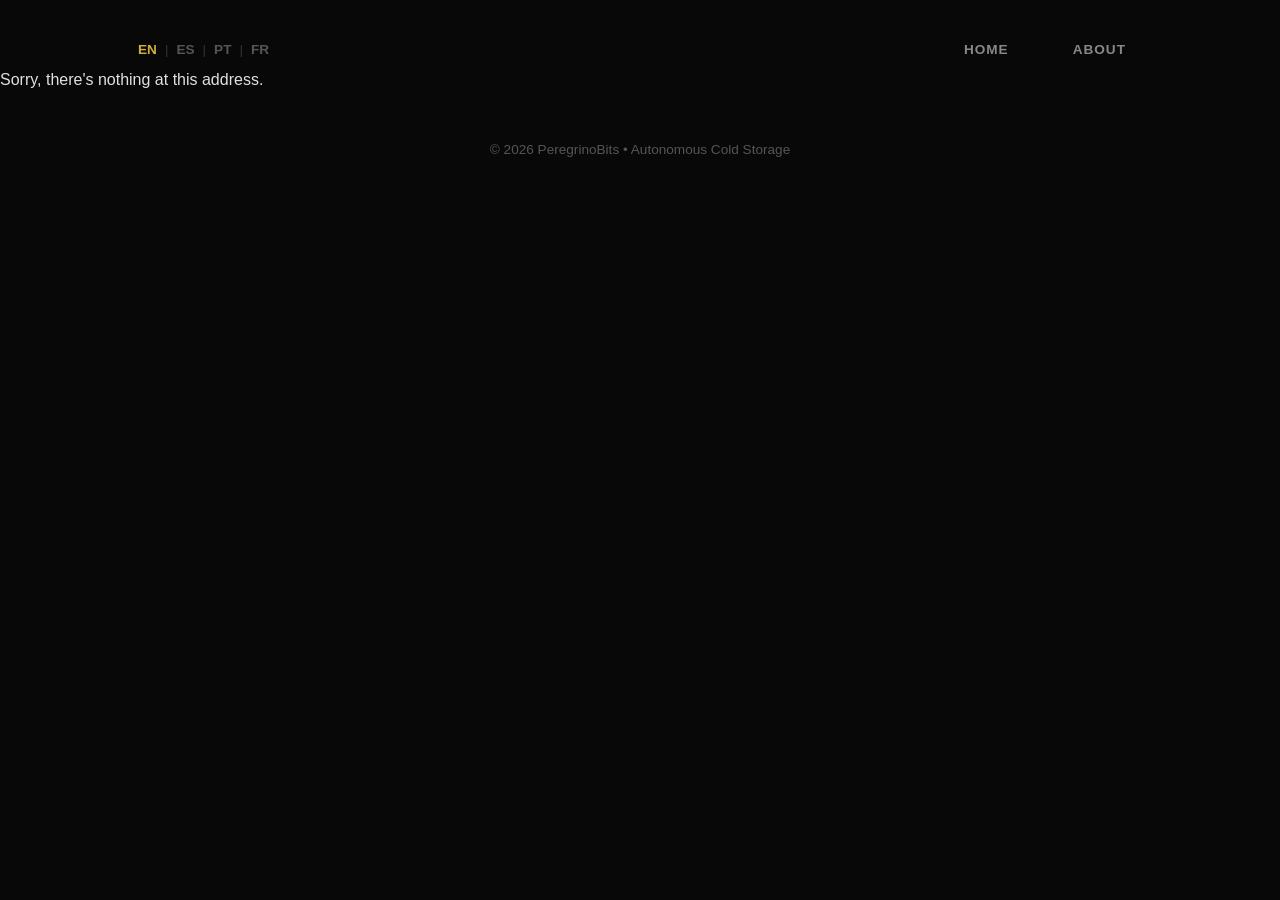
<file: index.html>
<!DOCTYPE html>
<html lang="en">

<head>
    <meta charset="utf-8" />
    <meta name="viewport" content="width=device-width, initial-scale=1.0" />

    <title>PeregrinoBits | Camino de Santiago Bitcoin Cold Storage</title>
    <meta name="description" content="A limited edition of 100 hand-numbered physical Bitcoin wallets bridging the Camino de Santiago with self-custody. Non-electronic cold storage built on Ballet, shipped with a zero balance." />
    <link rel="canonical" href="https://peregrinobits.com/" />
    <meta property="og:url" content="https://peregrinobits.com/" />

    <meta property="og:type" content="website" />
    <meta property="og:site_name" content="PeregrinoBits" />
    <meta property="og:title" content="PeregrinoBits | Camino de Santiago Bitcoin Cold Storage" />
    <meta property="og:description" content="A limited edition of 100 hand-numbered physical Bitcoin wallets bridging the Camino de Santiago with self-custody." />
    <meta property="og:image" content="https://peregrinobits.com/images/limited-full.jpg" />
    <meta name="twitter:card" content="summary_large_image" />

    <base href="/" />
    <link rel="stylesheet" href="css/bootstrap/bootstrap.min.css" />
    <link rel="stylesheet" href="css/app.css" />
    <link rel="icon" type="image/png" href="favicon.png" />
    <link href="PeregrinoBitsWebsite.styles.css" rel="stylesheet" />
</head>

<body>
    <div id="app">
        <!-- Static fallback. Blazor replaces all of this the moment it loads, so
             visitors only glimpse it on a slow connection - but it is the only
             thing a search engine can read, since the real page is rendered in
             WebAssembly. Keep it in step with the English copy in Pages/Home.razor. -->
        <div class="page-wrapper text-block">
            <h1>PeregrinoBits</h1>
            <p><strong>Tus llaves. Tu camino.</strong> An ancient path. A modern standard.</p>

            <p>Bridging the spirit of the Camino de Santiago pilgrimage with modern financial
                sovereignty. A limited physical Bitcoin cold storage release, built on Ballet's
                proven, non-electronic physical wallet architecture: no battery, no screen,
                nothing to charge.</p>

            <h2>Two unique editions</h2>
            <p><strong>Limited Edition</strong>: strictly limited to 100 units worldwide, each
                sequentially hand-numbered in archival gold metallic ink and hand-sealed in a
                presentation envelope with a commemorative Certificate of Authenticity and a
                custom wax stamp.</p>
            <p><strong>Peregrino Edition</strong>: never sold online. Carried on foot along the
                Camino and given to pilgrims met along the way, inscribed with “Ultreia” in place
                of a serial number.</p>

            <p>Every card ships completely unloaded, with a zero balance, for trustless
                self-custody and zero regulatory friction.</p>

            <p>
                <a href="/about">About the project</a>
            </p>
        </div>
    </div>

    <div id="blazor-error-ui">
        An unhandled error has occurred.
        <a href="" class="reload">Reload</a>
        <a class="dismiss">🗙</a>
    </div>
    <script>
        // Language preference: a previously chosen one wins, otherwise the
        // browser's own setting. Storage can throw in private mode, so it is
        // always guarded.
        window.peregrinoBits = {
            supported: ["EN", "ES", "PT", "FR"],
            pickLanguage: function () {
                try {
                    var saved = localStorage.getItem("pb-lang");
                    if (saved && this.supported.indexOf(saved) >= 0) {
                        return saved;
                    }
                } catch (e) { /* private mode or blocked storage */ }

                var tags = (navigator.languages && navigator.languages.length)
                    ? navigator.languages
                    : [navigator.language || "en"];

                for (var i = 0; i < tags.length; i++) {
                    var code = String(tags[i]).slice(0, 2).toUpperCase();
                    if (this.supported.indexOf(code) >= 0) {
                        return code;
                    }
                }
                return "EN";
            },
            rememberLanguage: function (lang) {
                try {
                    localStorage.setItem("pb-lang", lang);
                } catch (e) { /* nothing to do - the toggle still works */ }
            }
        };
    </script>
    <script src="_framework/blazor.webassembly.js"></script>
</body>

</html>
</file>
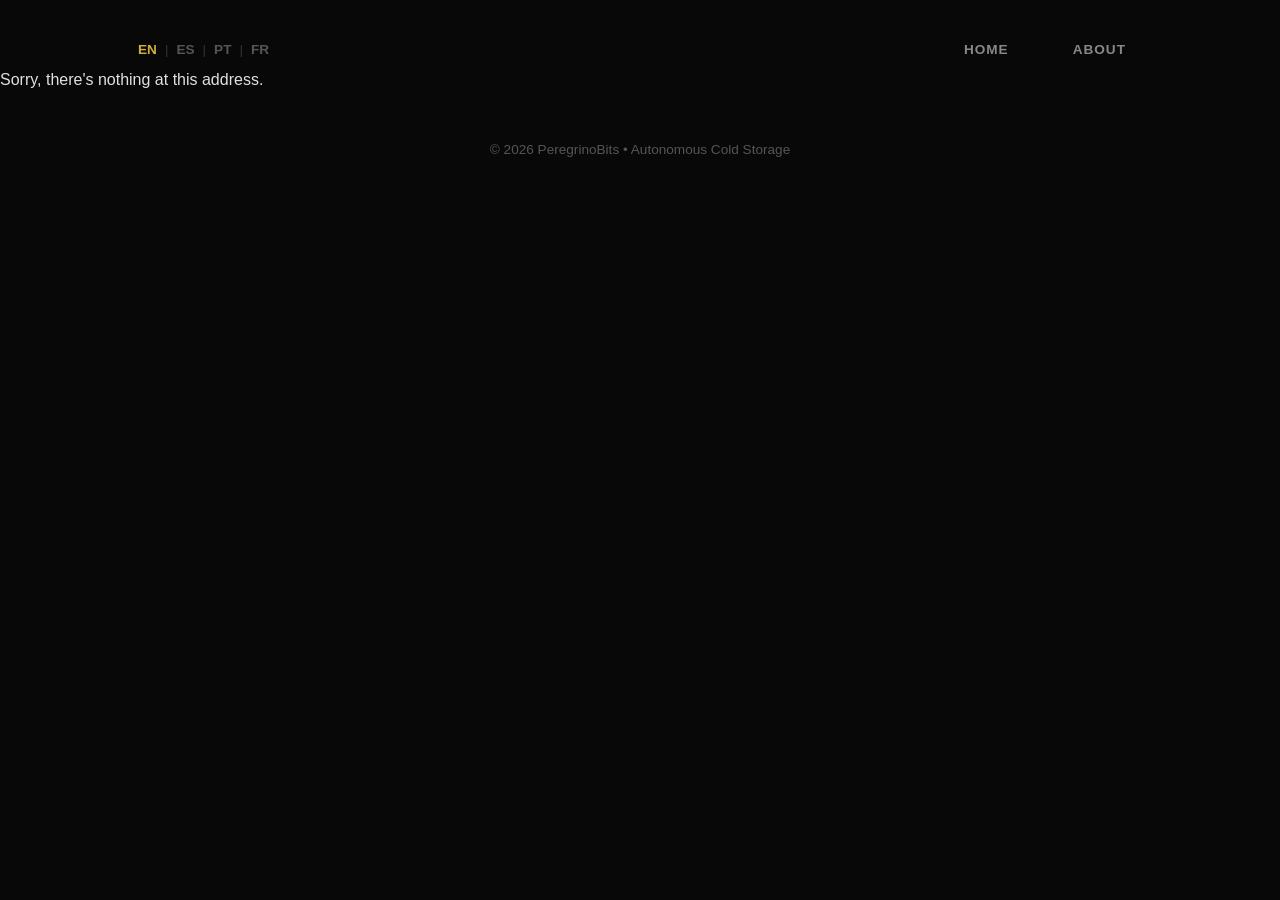
<file: about/index.html>
<!DOCTYPE html>
<html lang="en">

<head>
    <meta charset="utf-8" />
    <meta name="viewport" content="width=device-width, initial-scale=1.0" />

    <title>About the Project | PeregrinoBits</title>
    <meta name="description" content="Why PeregrinoBits exists: promoting cryptocurrency literacy and self-custody, and carrying hand-made physical Bitcoin keepsakes on foot along the Camino de Santiago." />
    <link rel="canonical" href="https://peregrinobits.com/about/" />
    <meta property="og:url" content="https://peregrinobits.com/about/" />

    <meta property="og:type" content="article" />
    <meta property="og:site_name" content="PeregrinoBits" />
    <meta property="og:title" content="About the Project | PeregrinoBits" />
    <meta property="og:description" content="Promoting cryptocurrency literacy and self-custody, and connecting the borderless ethos of Bitcoin with the Camino de Santiago." />
    <meta property="og:image" content="https://peregrinobits.com/images/limited-full.jpg" />
    <meta name="twitter:card" content="summary_large_image" />

    <!-- Stays "/" so the framework and asset paths resolve from the site root. -->
    <base href="/" />
    <link rel="stylesheet" href="css/bootstrap/bootstrap.min.css" />
    <link rel="stylesheet" href="css/app.css" />
    <link rel="icon" type="image/png" href="favicon.png" />
    <link href="PeregrinoBitsWebsite.styles.css" rel="stylesheet" />
</head>

<body>
    <div id="app">
        <!-- Static fallback, replaced by Blazor on load. Mirrors the English copy
             in Pages/About.razor. This file exists so /about returns 200 rather
             than falling through to 404.html, which search engines will not index. -->
        <div class="page-wrapper text-block">
            <h1>About the Project</h1>

            <p>PeregrinoBits was established with a core mission: to promote cryptocurrency
                literacy and champion the principles of financial self-sufficiency. In an
                increasingly digital world, true sovereignty still relies on the fundamental
                ability to hold your own keys.</p>

            <p>By utilizing physical, non-electronic cold storage, this initiative aims to
                demystify self-custody. It transforms abstract digital concepts into tangible,
                secure assets that anyone can understand and physically hold.</p>

            <p>Beyond the hardware, this project is designed to bridge the gap between global,
                virtual networks and physical, real-world communities. By carrying the Peregrino
                Edition by foot along the Camino de Santiago trail and giving it directly to
                fellow pilgrims, PeregrinoBits connects the decentralized, borderless ethos of
                Bitcoin with the shared endurance and human connection of the ancient
                pilgrimage.</p>

            <p>
                <a href="mailto:contact@peregrinobits.com">Contact the Project</a> ·
                <a href="/">PeregrinoBits home</a>
            </p>
        </div>
    </div>

    <div id="blazor-error-ui">
        An unhandled error has occurred.
        <a href="" class="reload">Reload</a>
        <a class="dismiss">🗙</a>
    </div>
    <script>
        // Language preference: a previously chosen one wins, otherwise the
        // browser's own setting. Storage can throw in private mode, so it is
        // always guarded.
        window.peregrinoBits = {
            supported: ["EN", "ES", "PT", "FR"],
            pickLanguage: function () {
                try {
                    var saved = localStorage.getItem("pb-lang");
                    if (saved && this.supported.indexOf(saved) >= 0) {
                        return saved;
                    }
                } catch (e) { /* private mode or blocked storage */ }

                var tags = (navigator.languages && navigator.languages.length)
                    ? navigator.languages
                    : [navigator.language || "en"];

                for (var i = 0; i < tags.length; i++) {
                    var code = String(tags[i]).slice(0, 2).toUpperCase();
                    if (this.supported.indexOf(code) >= 0) {
                        return code;
                    }
                }
                return "EN";
            },
            rememberLanguage: function (lang) {
                try {
                    localStorage.setItem("pb-lang", lang);
                } catch (e) { /* nothing to do - the toggle still works */ }
            }
        };
    </script>
    <script src="_framework/blazor.webassembly.js"></script>
</body>

</html>
</file>
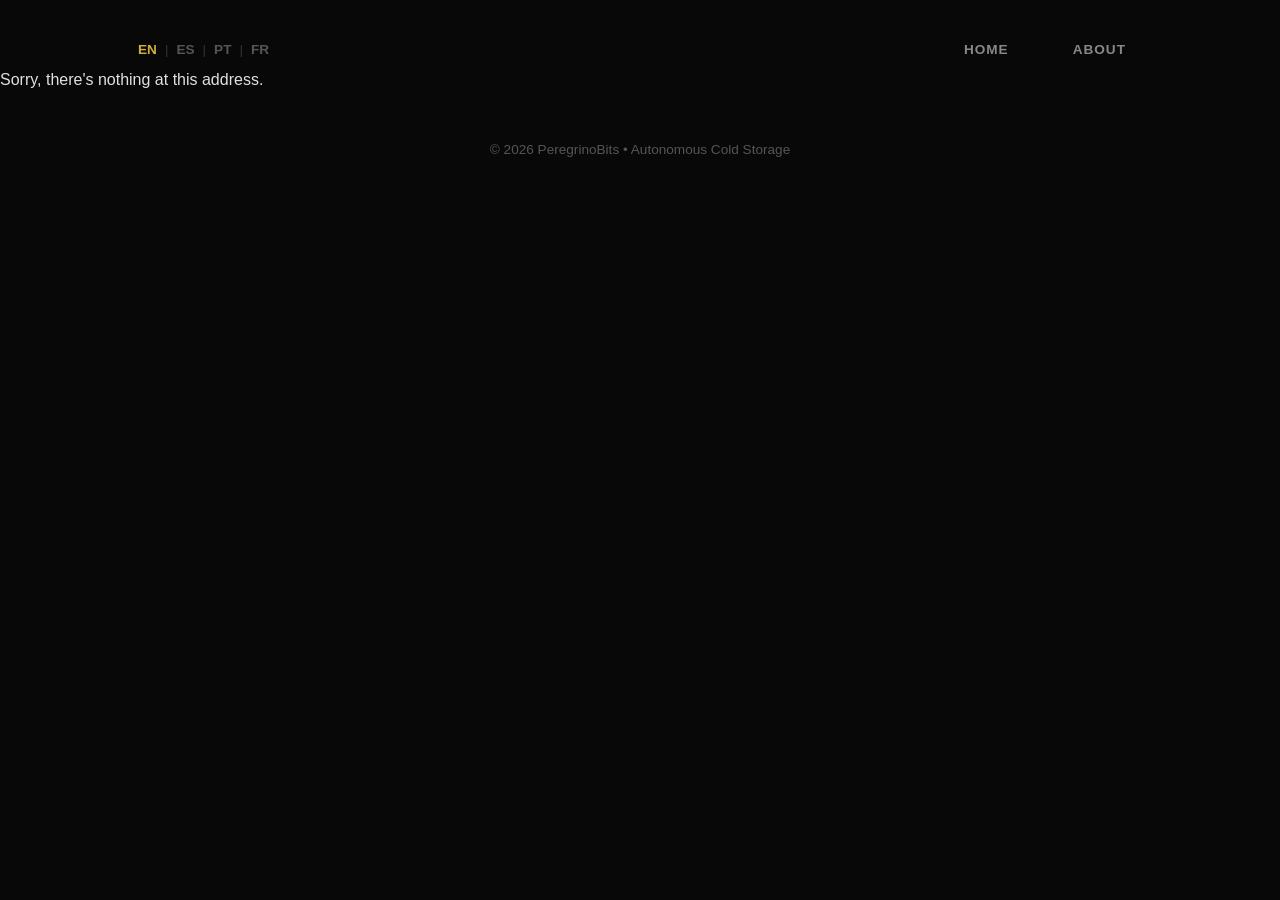
<file: ultreia/index.html>
<!DOCTYPE html>
<html lang="en">

<head>
    <meta charset="utf-8" />
    <meta name="viewport" content="width=device-width, initial-scale=1.0" />

    <title>Peregrino Edition | PeregrinoBits</title>
    <meta name="description" content="The Peregrino Edition is never sold at any price. Hand-made Camino de Santiago keepsakes carried on foot and given to pilgrims met along the way." />
    <link rel="canonical" href="https://peregrinobits.com/ultreia/" />

    <meta property="og:type" content="article" />
    <meta property="og:site_name" content="PeregrinoBits" />
    <meta property="og:title" content="Peregrino Edition | PeregrinoBits" />
    <meta property="og:url" content="https://peregrinobits.com/ultreia/" />
    <meta property="og:description" content="A small run of hand-made Camino keepsakes, carried on foot and given to pilgrims met along the way. Not sold anywhere, at any price." />
    <meta property="og:image" content="https://peregrinobits.com/images/peregrino-full.jpg" />
    <meta name="twitter:card" content="summary_large_image" />

    <!-- Stays "/" so the framework and asset paths resolve from the site root. -->
    <base href="/" />
    <link rel="stylesheet" href="css/bootstrap/bootstrap.min.css" />
    <link rel="stylesheet" href="css/app.css" />
    <link rel="icon" type="image/png" href="favicon.png" />
    <link href="PeregrinoBitsWebsite.styles.css" rel="stylesheet" />
</head>

<body>
    <div id="app">
        <!-- Static fallback, replaced by Blazor on load. Mirrors the English copy
             in Pages/Ultreia.razor. This file exists so /ultreia returns 200 rather
             than falling through to 404.html, which search engines will not index. -->
        <div class="page-wrapper text-block">
            <p>Not for sale</p>
            <h1>Ultreia</h1>
            <p>THE CARDS YOU CANNOT BUY</p>

            <p>A small run of hand-made Camino keepsakes, carried on foot and given to
                pilgrims met along the way. They are not sold anywhere, at any price. The
                only way to get one is to be out there on the Camino.</p>

            <h2>What it is</h2>

            <p>A credit-card-sized keepsake with the journey to Santiago de Compostela
                painted across it, inspired by my experience on the trail.</p>

            <p>Where the numbered edition carries a serial number, these carry the word
                Ultreia, the traditional pilgrim greeting, meaning &ldquo;onward&rdquo; or
                &ldquo;keep going further&rdquo;. Each one is finished by hand and comes in
                a wax-stamped envelope.</p>

            <p>It is also a working Bitcoin wallet. There is no battery, no screen and
                nothing to charge. It ships empty and stays empty unless you choose to put
                something on it; nobody is handing out money here. If you never touch that
                part of it, it is still a nice keepsake to carry home.</p>

            <h2>Why</h2>

            <p>I walked the Camino Portugu&eacute;s earlier this year with my daughter. You
                carry what you need on your back, you follow a yellow arrow, and nobody can
                walk it for you. That is the same bargain Bitcoin asks of you: your keys,
                your responsibility, your road. Several times I got lost along the way, but
                there was always a fellow traveler to help me find my way back to the trail.
                That felt worth making something about. I am heading back out next summer
                with a pocketful of these.</p>

            <h2>Carry some</h2>

            <p>I can only cover one route at a time. If you are heading out on the Camino
                this coming year (the Franc&eacute;s, the Norte, the Primitivo, the
                Ingl&eacute;s, the V&iacute;a de la Plata, the Portugu&eacute;s, anywhere
                along the Camino) on foot or by bike, and you would enjoy giving a few of
                these away, I would like to hear from you.</p>

            <ul>
                <li>I mail you three or four before you leave. No cost to you.</li>
                <li>You give them to whoever you like. Someone having a hard day, someone
                    you share a meal with, whoever it is.</li>
                <li>That is the whole arrangement. Nothing to sell, no obligation to report
                    back.</li>
            </ul>

            <p>Tell me which route, roughly when, and whether you have walked before. I will
                confirm whether I have cards left, then follow up about six to eight weeks
                before your start date to arrange posting.</p>

            <p>
                <a href="mailto:contact@peregrinobits.com">Email me</a>
            </p>

            <p>A separate numbered edition is offered for sale to collectors, which is what
                helps pay for these. <a href="/">More about the project</a></p>
        </div>
    </div>

    <div id="blazor-error-ui">
        An unhandled error has occurred.
        <a href="" class="reload">Reload</a>
        <a class="dismiss">🗙</a>
    </div>
    <script>
        // Language preference: a previously chosen one wins, otherwise the
        // browser's own setting. Storage can throw in private mode, so it is
        // always guarded.
        window.peregrinoBits = {
            supported: ["EN", "ES", "PT", "FR"],
            pickLanguage: function () {
                try {
                    var saved = localStorage.getItem("pb-lang");
                    if (saved && this.supported.indexOf(saved) >= 0) {
                        return saved;
                    }
                } catch (e) { /* private mode or blocked storage */ }

                var tags = (navigator.languages && navigator.languages.length)
                    ? navigator.languages
                    : [navigator.language || "en"];

                for (var i = 0; i < tags.length; i++) {
                    var code = String(tags[i]).slice(0, 2).toUpperCase();
                    if (this.supported.indexOf(code) >= 0) {
                        return code;
                    }
                }
                return "EN";
            },
            rememberLanguage: function (lang) {
                try {
                    localStorage.setItem("pb-lang", lang);
                } catch (e) { /* nothing to do - the toggle still works */ }
            }
        };
    </script>
    <script src="_framework/blazor.webassembly.js"></script>
</body>

</html>
</file>
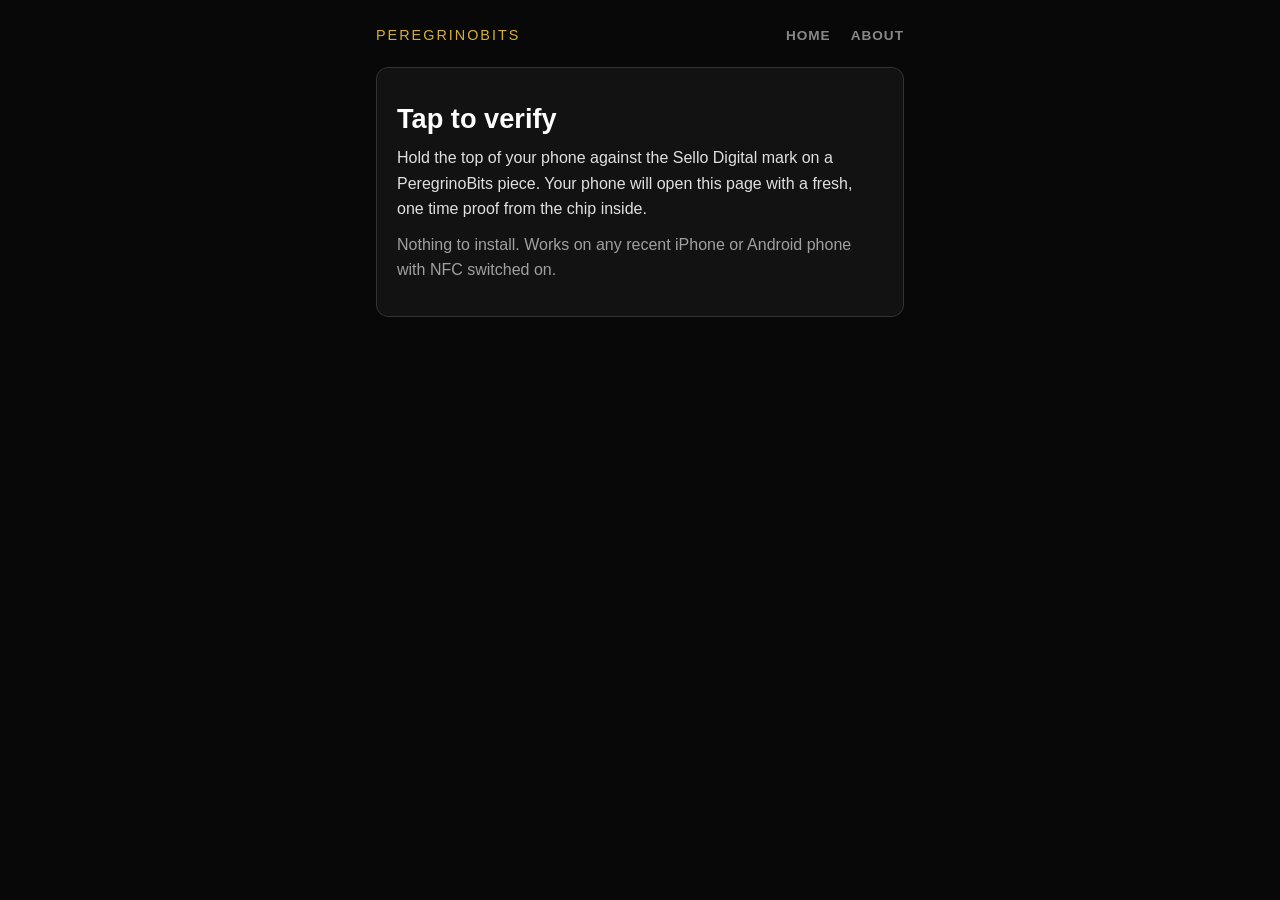
<file: verify/index.html>
<!DOCTYPE html>
<html lang="en">

<head>
    <meta charset="utf-8" />
    <meta name="viewport" content="width=device-width, initial-scale=1.0" />
    <title>Verify | PeregrinoBits</title>
    <meta name="description" content="Tap the mark on a PeregrinoBits piece with your phone to confirm it is genuine and see its live Bitcoin balance." />
    <!-- Tap links are one time use, so there is nothing here worth indexing or leaking. -->
    <meta name="robots" content="noindex" />
    <meta name="referrer" content="no-referrer" />
    <link rel="icon" type="image/png" href="/favicon.png" />
    <link rel="stylesheet" href="/verify/verify.css" />
</head>

<body>
    <main class="verify-wrapper">
        <header class="top">
            <a class="brand" href="/">PeregrinoBits</a>
            <nav class="nav-links" aria-label="Site">
                <a href="/">Home</a>
                <a href="/about">About</a>
            </nav>
        </header>

        <!-- Exactly one of these panels is shown at a time by verify.js -->

        <section id="state-idle" class="panel" hidden>
            <h1>Tap to verify</h1>
            <p>Hold the top of your phone against the Sello Digital mark on a PeregrinoBits piece.
                Your phone will open this page with a fresh, one time proof from the chip inside.</p>
            <p class="muted">Nothing to install. Works on any recent iPhone or Android phone with NFC switched on.</p>
        </section>

        <section id="state-checking" class="panel" hidden>
            <div class="spinner" aria-hidden="true"></div>
            <h1>Checking the chip</h1>
            <p class="muted">One moment.</p>
        </section>

        <section id="state-verified" class="panel" hidden>
            <div id="verified-seal" class="seal seal-good">Verified genuine</div>
            <p id="item-kind" class="item-kind" hidden></p>
            <h1 id="coin-title"></h1>
            <p id="coin-subtitle" class="muted"></p>

            <img id="coin-image" class="coin-photo" alt="" hidden />
            <img id="coin-image-2" class="coin-photo" alt="" hidden />
            <p id="item-note" class="item-note" hidden></p>

            <dl class="facts">
                <div><dt>Serial</dt><dd id="fact-serial"></dd></div>
                <div id="row-maker" hidden><dt>Ballet serial</dt><dd id="fact-maker"></dd></div>
                <div><dt>Series</dt><dd id="fact-series"></dd></div>
                <div><dt>Number</dt><dd id="fact-number"></dd></div>
                <div><dt>Chip tap counter</dt><dd id="fact-taps"></dd></div>
            </dl>

            <h2 id="funding-heading">Bitcoin</h2>
            <div id="funding" class="funding funding-loading">Looking up the balance</div>
            <dl class="facts">
                <div><dt>Balance</dt><dd id="bal-current">...</dd></div>
                <div><dt>Total received</dt><dd id="bal-received">...</dd></div>
                <div><dt>Total sent</dt><dd id="bal-sent">...</dd></div>
            </dl>
            <p class="address-line">
                <span class="muted">Address</span>
                <a id="address-link" target="_blank" rel="noopener noreferrer"></a>
            </p>

            <p class="fineprint">This proof came from the chip a moment ago and cannot be reused.
                Only trust a result you got by tapping it yourself. A screenshot or a
                forwarded link proves nothing.</p>
        </section>

        <section id="state-stale" class="panel" hidden>
            <div class="seal seal-warn">Link already used</div>
            <h1>Tap again</h1>
            <p>Each tap makes a proof that works once. This one has been used already, which is
                what happens when a link is reloaded, copied or forwarded.</p>
            <p class="muted">If someone sent you this link as proof that a piece is real, ask to tap it yourself.</p>
        </section>

        <section id="state-revoked" class="panel" hidden>
            <div class="seal seal-bad">Revoked</div>
            <h1>This one has been revoked</h1>
            <p>The chip is one of ours, but <strong id="revoked-serial"></strong> has been
                marked as revoked in our registry. Please get in touch before buying or accepting it.</p>
        </section>

        <section id="state-invalid" class="panel" hidden>
            <div class="seal seal-bad">Not verified</div>
            <h1>We could not verify this</h1>
            <p>This link did not come from a genuine PeregrinoBits chip, or it was altered on the way.</p>
            <p class="muted">Try tapping once more. If it fails again, treat it as suspect.</p>
        </section>

        <section id="state-error" class="panel" hidden>
            <div class="seal seal-warn">Try again</div>
            <h1>The verification service did not answer</h1>
            <p>This says nothing about what you are holding. Check your connection and tap again in a minute.</p>
        </section>
    </main>

    <script src="/verify/config.js"></script>
    <script src="/verify/verify.js"></script>
</body>

</html>
</file>
<file: css/app.css>
/* Base Page Reset */
body {
    background-color: #080808;
    color: #e0e0e0;
    margin: 0;
    font-family: -apple-system, BlinkMacSystemFont, "Segoe UI", Roboto, sans-serif;
}

.landing-wrapper {
    max-width: 1100px;
    margin: 0 auto;
    padding: 3rem 1.5rem;
}

/* Hero Section: Responsive Flexbox */
.hero-section {
    display: flex;
    flex-direction: row;
    align-items: center;
    gap: 3rem;
    margin-bottom: 4rem;
}

.hero-logo-container {
    flex: 1;
    max-width: 420px;
}

.hero-logo {
    width: 100%;
    height: auto;
    border-radius: 12px;
    box-shadow: 0 10px 30px rgba(0, 0, 0, 0.8);
}

.hero-text-container {
    flex: 1.2;
}

.badge {
    background-color: #1f1f1f;
    color: #d4af37;
    font-size: 0.85rem;
    padding: 0.35rem 0.8rem;
    border-radius: 20px;
    border: 1px solid #333;
    letter-spacing: 1px;
    text-transform: uppercase;
}

.main-title {
    font-size: 2.8rem;
    margin: 1rem 0 0.2rem 0;
    color: #ffffff;
    font-weight: 700;
    border: none;         /* Add this to kill the box */
    outline: none;        /* Add this to kill the box */
    box-shadow: none;     /* Add this to kill the box */
}

.tagline {
    color: #d4af37;
    font-size: 0.95rem;
    letter-spacing: 2px;
    margin-bottom: 1.2rem;
}

.description {
    color: #a0a0a0;
    line-height: 1.6;
    font-size: 1.1rem;
    margin-bottom: 2rem;
}

/* Buttons */
.cta-group {
    display: flex;
    flex-wrap: wrap;
    gap: 1rem;
}

.btn {
    padding: 0.8rem 1.6rem;
    border-radius: 6px;
    font-weight: 600;
    text-decoration: none;
    cursor: pointer;
    transition: all 0.2s ease;
}

.btn-primary {
    background-color: #d4af37;
    color: #000;
    border: none;
}

.btn-primary:hover {
    background-color: #f0c435;
}

.btn-outline {
    background: transparent;
    color: #fff;
    border: 1px solid #444;
}

.btn-outline:hover {
    border-color: #d4af37;
    color: #d4af37;
}

/* Specs Container Grid */
.specs-grid {
    display: grid;
    grid-template-columns: repeat(auto-fit, minmax(280px, 1fr));
    gap: 1.5rem;
    margin-top: 2rem;
}

.spec-card {
    background-color: #111111;
    border: 1px solid #222222;
    padding: 2rem;
    border-radius: 10px;
}

.spec-card h3 {
    color: #ffffff;
    margin-top: 0.5rem;
}

.spec-card p {
    color: #888888;
    line-height: 1.5;
    font-size: 0.95rem;
}

.card-icon {
    font-size: 1.8rem;
}

/* Responsive adjustment for mobile screens */
@media (max-width: 768px) {
    .hero-section {
        flex-direction: column;
        text-align: center;
    }
    .cta-group {
        justify-content: center;
    }
}

/* Minimalist Top Navigation */
.top-nav {
    display: flex;
    justify-content: flex-end;
    padding: 2rem 3rem 0 3rem;
    max-width: 1100px;
    margin: 0 auto;
}

.nav-links {
    display: flex;
    gap: 2rem;
}

.nav-link {
    color: #888888;
    text-decoration: none;
    font-weight: 600;
    text-transform: uppercase;
    letter-spacing: 1px;
    font-size: 0.85rem;
    transition: color 0.2s ease;
}

.nav-link:hover {
    color: #d4af37;
}

/* Page Wrappers */
.page-wrapper {
    max-width: 1100px;
    margin: 0 auto;
    padding: 2rem 1.5rem 4rem 1.5rem;
}

.text-block {
    max-width: 800px;
    margin: 0 auto;
}

.text-block h1 {
    color: #ffffff;
    font-size: 2.5rem;
    margin-bottom: 2rem;
}

.text-block p {
    color: #a0a0a0;
    font-size: 1.1rem;
    line-height: 1.8;
    margin-bottom: 1.5rem;
}

/* Disabled Button State */
.disabled-btn {
    background-color: #333333;
    color: #777777;
    cursor: not-allowed;
    border: 1px solid #444444;
}

.disabled-btn:hover {
    background-color: #333333; /* Prevent hover color change */
}

/* Ballet Section */
.ballet-section {
    margin-top: 5rem;
    padding-top: 3rem;
    border-top: 1px solid #222222;
    text-align: center;
}

.ballet-section h2 {
    color: #ffffff;
    margin-bottom: 1rem;
}

.ballet-section p {
    color: #a0a0a0;
    max-width: 700px;
    margin: 0 auto 2rem auto;
    line-height: 1.6;
}

.ballet-links {
    display: flex;
    justify-content: center;
    gap: 1rem;
}

.site-footer {
    text-align: center;
    padding: 2rem;
    color: #555555;
    font-size: 0.85rem;
}

/* Language Toggle */
.top-nav {
    display: flex;
    justify-content: space-between; /* Pushes toggle left, links right */
    align-items: center;
    padding: 2rem 3rem 0 3rem;
    max-width: 1100px;
    margin: 0 auto;
}

.lang-toggle {
    display: flex;
    align-items: center;
    gap: 0.5rem;
}

.btn-lang {
    background: none;
    border: none;
    color: #555555;
    font-size: 0.85rem;
    font-weight: 600;
    cursor: pointer;
    transition: color 0.2s;
    padding: 0;
}

.btn-lang:hover {
    color: #a0a0a0;
}

.btn-lang.active {
    color: #d4af37; /* Gold for the active language */
}

.divider {
    color: #333333;
    font-size: 0.85rem;
}
/* Hide the Blazor error UI by default */
#blazor-error-ui {
    display: none;
    background-color: #1a0606;
    color: #ffcccc;
    bottom: 0;
    left: 0;
    padding: 0.6rem 1.25rem 0.7rem 1.25rem;
    position: fixed;
    width: 100%;
    z-index: 1000;
    border-top: 1px solid #ff0000;
}

#blazor-error-ui .dismiss {
    cursor: pointer;
    position: absolute;
    right: 0.75rem;
    top: 0.5rem;
}
/* Narrow screens: .top-nav is defined twice above, so this has to come last
   to win the cascade. Four language buttons plus the longest nav labels
   (French "Accueil / A propos") need more room than 3rem of side padding
   leaves at 375px. */
@media (max-width: 768px) {
    .top-nav {
        padding: 1.5rem 1rem 0 1rem;
        gap: 1rem;
    }

    .nav-links {
        gap: 1.25rem;
    }

    /* Keep "A propos" on one line rather than breaking after the accent. */
    .nav-link {
        white-space: nowrap;
    }
}
</file>
<file: PeregrinoBitsWebsite.styles.css>
/* /Layout/MainLayout.razor.rz.scp.css */
.page[b-33ykb3jmxs] {
    position: relative;
    display: flex;
    flex-direction: column;
}

main[b-33ykb3jmxs] {
    flex: 1;
}

.sidebar[b-33ykb3jmxs] {
    background-image: linear-gradient(180deg, rgb(5, 39, 103) 0%, #3a0647 70%);
}

.top-row[b-33ykb3jmxs] {
    background-color: #f7f7f7;
    border-bottom: 1px solid #d6d5d5;
    justify-content: flex-end;
    height: 3.5rem;
    display: flex;
    align-items: center;
}

    .top-row[b-33ykb3jmxs]  a, .top-row[b-33ykb3jmxs]  .btn-link {
        white-space: nowrap;
        margin-left: 1.5rem;
        text-decoration: none;
    }

    .top-row[b-33ykb3jmxs]  a:hover, .top-row[b-33ykb3jmxs]  .btn-link:hover {
        text-decoration: underline;
    }

    .top-row[b-33ykb3jmxs]  a:first-child {
        overflow: hidden;
        text-overflow: ellipsis;
    }

@media (max-width: 640.98px) {
    .top-row[b-33ykb3jmxs] {
        justify-content: space-between;
    }

    .top-row[b-33ykb3jmxs]  a, .top-row[b-33ykb3jmxs]  .btn-link {
        margin-left: 0;
    }
}

@media (min-width: 641px) {
    .page[b-33ykb3jmxs] {
        flex-direction: row;
    }

    .sidebar[b-33ykb3jmxs] {
        width: 250px;
        height: 100vh;
        position: sticky;
        top: 0;
    }

    .top-row[b-33ykb3jmxs] {
        position: sticky;
        top: 0;
        z-index: 1;
    }

    .top-row.auth[b-33ykb3jmxs]  a:first-child {
        flex: 1;
        text-align: right;
        width: 0;
    }

    .top-row[b-33ykb3jmxs], article[b-33ykb3jmxs] {
        padding-left: 2rem !important;
        padding-right: 1.5rem !important;
    }
}
</file>
<file: verify/verify.css>
/* Verify page. Standalone on purpose: no Blazor, no Bootstrap, so it opens
   instantly after a tap. Colours match wwwroot/css/app.css on the main site. */
:root {
    --bg: #080808;
    --panel: #121212;
    --line: #333333;
    --text: #e0e0e0;
    --muted: #a0a0a0;
    --gold: #d4af37;
    --good: #58b368;
    --warn: #e0a030;
    --bad: #e05d5d;
}

* { box-sizing: border-box; }

body {
    background-color: var(--bg);
    color: var(--text);
    margin: 0;
    font-family: -apple-system, BlinkMacSystemFont, "Segoe UI", Roboto, sans-serif;
    line-height: 1.6;
}

.verify-wrapper {
    max-width: 560px;
    margin: 0 auto;
    padding: 1.5rem 16px 3rem;
}

.top {
    display: flex;
    justify-content: space-between;
    align-items: center;
    gap: 1rem;
    margin-bottom: 1.25rem;
}

.brand {
    color: var(--gold);
    text-decoration: none;
    letter-spacing: 2px;
    text-transform: uppercase;
    font-size: 0.9rem;
}

/* Same look as .nav-link on the main site. */
.nav-links { display: flex; gap: 1.25rem; }
.nav-links a {
    color: #888888;
    text-decoration: none;
    font-weight: 600;
    text-transform: uppercase;
    letter-spacing: 1px;
    font-size: 0.85rem;
    white-space: nowrap;
    transition: color 0.2s ease;
}
.nav-links a:hover { color: var(--gold); }

.panel {
    background: var(--panel);
    border: 1px solid var(--line);
    border-radius: 12px;
    padding: 1.5rem 1.25rem;
}

h1 { color: #ffffff; font-size: 1.7rem; line-height: 1.25; margin: 0.6rem 0 0.4rem; }
h2 { color: var(--gold); font-size: 0.85rem; letter-spacing: 2px; text-transform: uppercase; margin: 1.75rem 0 0.75rem; }
p { margin: 0.6rem 0; }
.muted { color: var(--muted); }

.seal {
    display: inline-block;
    font-size: 0.8rem;
    letter-spacing: 1.5px;
    text-transform: uppercase;
    padding: 0.3rem 0.8rem;
    border-radius: 20px;
    border: 1px solid currentColor;
}
.seal-good { color: var(--good); }
.seal-warn { color: var(--warn); }
.seal-bad { color: var(--bad); }

.item-kind {
    color: var(--gold);
    font-size: 0.85rem;
    letter-spacing: 2px;
    text-transform: uppercase;
    margin: 1rem 0 0;
}

.item-note {
    color: var(--muted);
    font-size: 0.9rem;
    margin: 0.25rem 0 0.75rem;
}

/* An image with no picture yet takes no space at all. */
.coin-photo[hidden] { display: none; }

.coin-photo {
    display: block;
    width: 100%;
    height: auto;
    border-radius: 10px;
    margin: 1rem 0 0.5rem;
    box-shadow: 0 10px 30px rgba(0, 0, 0, 0.8);
}

.facts { margin: 0.75rem 0 0; }
.facts > div[hidden] { display: none; }
.facts > div {
    display: flex;
    justify-content: space-between;
    gap: 1rem;
    padding: 0.55rem 0;
    border-bottom: 1px solid #222222;
}
.facts dt { color: var(--muted); }
.facts dd { margin: 0; color: #ffffff; text-align: right; font-variant-numeric: tabular-nums; }

.funding {
    border-left: 3px solid var(--line);
    padding: 0.6rem 0.9rem;
    background: #0c0c0c;
    border-radius: 0 8px 8px 0;
}
.funding-intact { border-left-color: var(--good); }
.funding-unfunded { border-left-color: var(--muted); }
.funding-redeemed, .funding-partly-spent { border-left-color: var(--warn); }
.funding-unknown, .funding-loading { color: var(--muted); }

.address-line { margin-top: 1rem; }
.address-line a {
    display: block;
    color: var(--gold);
    font-family: ui-monospace, Consolas, monospace;
    font-size: 0.85rem;
    overflow-wrap: anywhere;
}

.fineprint {
    color: var(--muted);
    font-size: 0.85rem;
    margin-top: 1.5rem;
    padding-top: 1rem;
    border-top: 1px solid #222222;
}

.spinner {
    width: 34px;
    height: 34px;
    border: 3px solid var(--line);
    border-top-color: var(--gold);
    border-radius: 50%;
    animation: spin 0.9s linear infinite;
}
@keyframes spin { to { transform: rotate(360deg); } }
@media (prefers-reduced-motion: reduce) { .spinner { animation: none; } }
</file>
